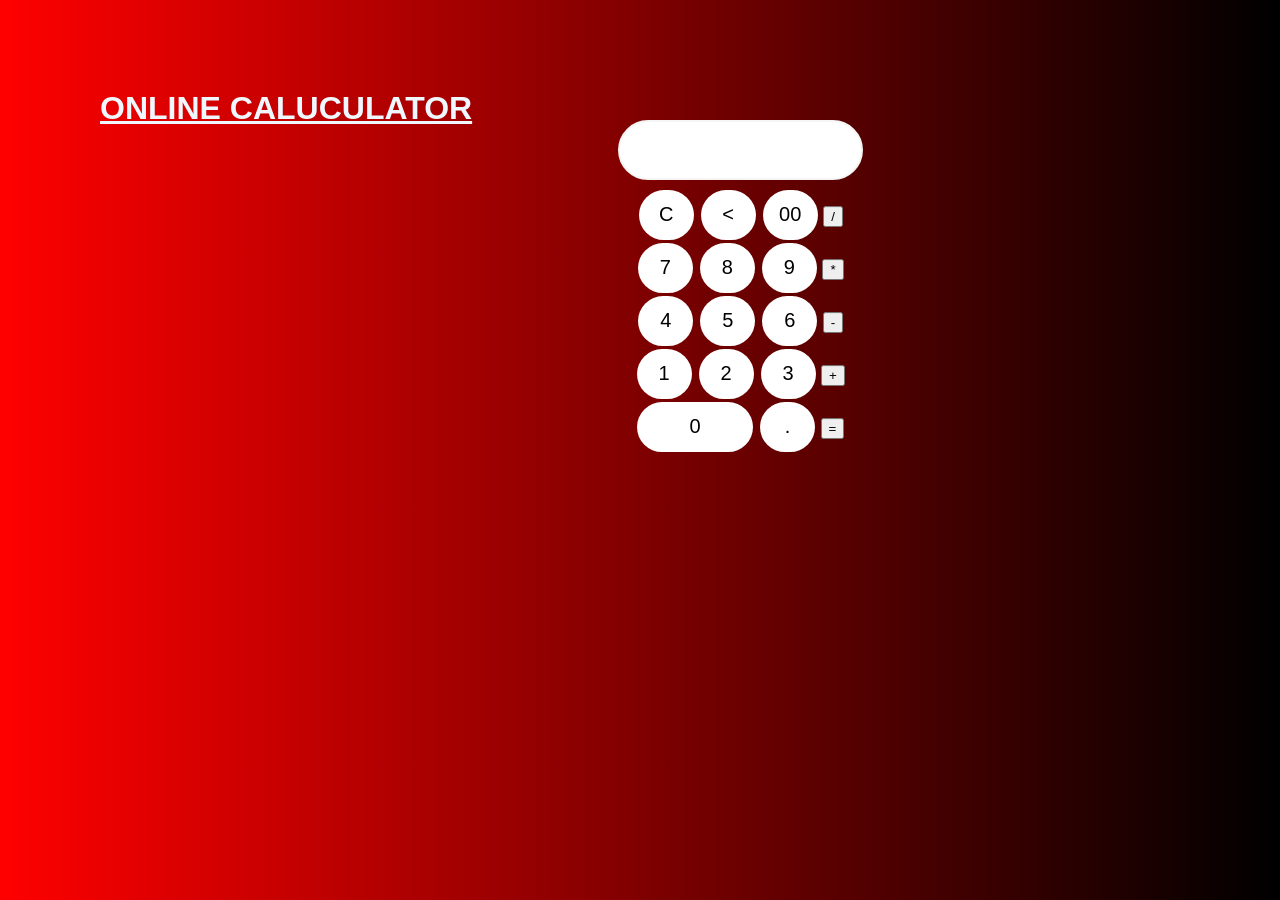
<file: caluculator/index.html>
<html>
    <head>
        <link rel="stylesheet" href="caluculator.css">
<title>caluculator</title>
    </head>
    <body>
        <h1>ONLINE CALUCULATOR</h1> 
    </body>


    <form name="form1"class="calci" action="caluculator.html" method="post" >
        <input type="text" name="answer" id="display"><br>
<br>
       <input type= "button"  class="btndesign" value= "C" onclick= "form1.answer.value=' ' ">
       <input type="button" class="btndesign"  value="<"   onclick="form1.answer.value=form1.answer.value.substring(0,form1.answer.value.length* 1-1)">
        <input type="button" class="btndesign" value="00" onclick="form1.answer.value+='00'">
        <input type="button" class="operatorDesign" value="/" onclick="form1.answer.value+='/'">
        <br>
        <input type="button" class="btndesign" value="7" onclick="form1.answer.value+='7'">
        <input type="button" class="btndesign" value="8" onclick="form1.answer.value+='8'">
        <input type="button" class="btndesign" value="9" onclick="form1.answer.value+='9'">
        <input type="button" class="operatorDesign" value="*" onclick="form1.answer.value+='*'">
        <br>
        <input type="button" class="btndesign" value="4" onclick="form1.answer.value+='4'">
        <input type="button" class="btndesign" value="5" onclick="form1.answer.value+='5'">
        <input type="button" class="btndesign" value="6" onclick="form1.answer.value+='6'">
        <input type="button" class="operatorDesign" value="-" onclick="form1.answer.value+='-'">
        <br>
        <input type="button" class="btndesign" value="1" onclick="form1.answer.value+='1'">
        <input type="button" class="btndesign" value="2" onclick="form1.answer.value+='2'">
        <input type="button" class="btndesign" value="3" onclick="form1.answer.value+='3'">
        <input type="button" class="operatorDesign" value="+" onclick="form1.answer.value+='+'">
        <br>
        <input type="button" id="zero" value="0" onclick="form1.answer.value+='0'">
        <input type="button" class="btndesign" value="." onclick="form1.answer.value+='.'">
        <input type="button" class="operatorDesign" value="=" onclick="form1.answer.value=eval(form1.answer.value)">
    </form>
</html>
</file>
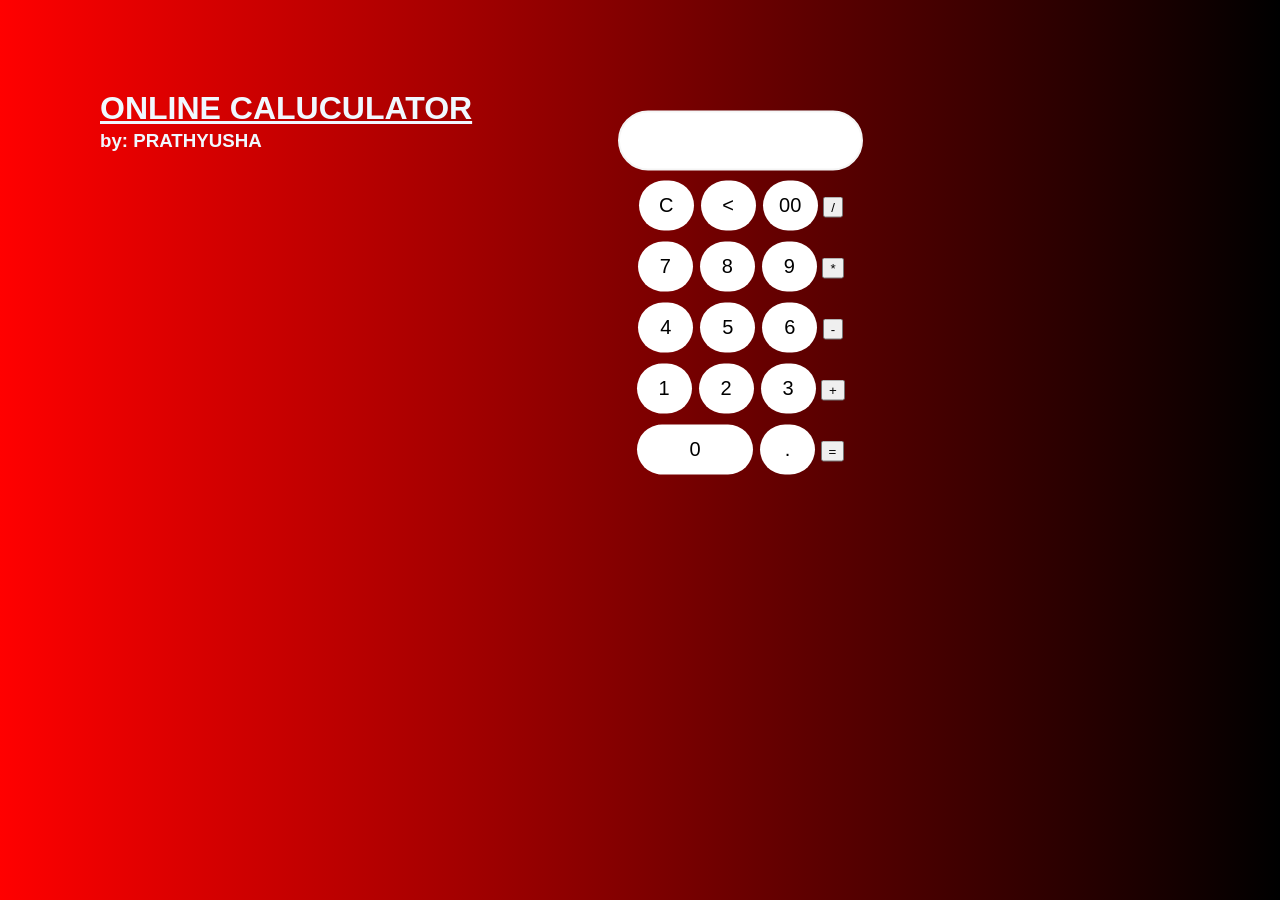
<file: caluculator/caluculator.html>
<html>
    <head>
        <link rel="stylesheet" href="caluculator.css">
<title>caluculator</title>
    </head>
    <body>
        <h1>online caluculator</h1>
        <h3>by: PRATHYUSHA</h3>
    </body>


    <form name="form1"class="calci" action="caluculator.html" method="post" >
        <input type="text" name="answer" id="display">
        <br>
    </br>
        <input type="button" class="btndesign" value="C" onclick="form1.answer.value+=' '">
        <input type="button" class="btndesign" value="<" onclick="form1.answer.value="form1.answer.value.substring(0,form1.answer.value.length*1-1)">
        <input type="button" class="btndesign" value="00" onclick="form1.answer.value+='00'">
        <input type="button" class="operatorDesign" value="/" onclick="form1.answer.value+='/'">
        <br></br>
        <input type="button" class="btndesign" value="7" onclick="form1.answer.value+='7'">
        <input type="button" class="btndesign" value="8" onclick="form1.answer.value+='8'">
        <input type="button" class="btndesign" value="9" onclick="form1.answer.value+='9'">
        <input type="button" class="operatorDesign" value="*" onclick="form1.answer.value+='*'">
        <br></br>
        <input type="button" class="btndesign" value="4" onclick="form1.answer.value+='4'">
        <input type="button" class="btndesign" value="5" onclick="form1.answer.value+='5'">
        <input type="button" class="btndesign" value="6" onclick="form1.answer.value+='6'">
        <input type="button" class="operatorDesign" value="-" onclick="form1.answer.value+='-'">
        <br></br>
        <input type="button" class="btndesign" value="1" onclick="form1.answer.value+='1'">
        <input type="button" class="btndesign" value="2" onclick="form1.answer.value+='2'">
        <input type="button" class="btndesign" value="3" onclick="form1.answer.value+='3'">
        <input type="button" class="operatorDesign" value="+" onclick="form1.answer.value+='+'">
        <br></br>
        <input type="button" id="zero" value="0" onclick="form1.answer.value+='0'">
        <input type="button" class="btndesign" value="." onclick="form1.answer.value+='.'">
        <input type="button" class="operatorDesign" value="=" onclick="form1.answer.value=eval(form1.answer.value)">
    </form>
</html>
</file>
<file: caluculator/caluculator.css>
body{
     margin: 0;
     padding: 0;
    background: linear-gradient(to left,black,red);
    line-height: 0.5;
}
.calci{
    width: 500px;
    padding-top: 100px;
    padding-bottom: 100px;
    position: absolute;
    top: 20%;
    left: 50%;
    transform: translate(-30%,-30%);
    transition: 0.25px;
    text-align: center;
}
#display{
    border: none;
    background: white;
    border-radius: 30px;
    width: 245;
    font-size: 20;
    font-family: sans-serif;
    font-weight: 300;
    height: 60;
    margin: auto;
    border: 2px solid whitesmoke;
    color: black;
}
.btndesign{
    width: 55;
    height: 50;
    padding-top: -1;
    border: none;
    font-family: sans-serif;
    font-size: 20;
    font-weight: 300;
    border-radius: 30px;
    margin: 1.5;
    transition: 0.25px;
    background-color: white;
    cursor: pointer;
}
operatorDesign{
     width: 55;
     height: 55;
     padding-top: -1;
     border: none;
     background: white;
    font-family: sans-serif;
    font-size: 20;
    font-weight: 300;
    border-radius: 30px;
    margin: 1.5;
    transition: 0.25px;
    transition: 0.25;
    cursor: pointer;

}
.operatorDesign: hover{
    background: grey;
}
#zero{
    width: 116;
    height: 50;
    padding-top: -1;
    border: none;
    background: white;
    font-family: sans-serif;
    font-size: 20;
    font-weight: 300;
    border-radius: 30px;
    margin: 1.5;
    
}
h1{
    color:aliceblue;
    margin-top: 100px;
    margin-left: 100px;
    text-transform: uppercase;
    font-family: sans-serif;
    font-weight: 700px;
    text-decoration: underline;
}
h3{
    color:aliceblue;
    margin-top: -1px;
    margin-left: 100px;
    font-family: sans-serif;
    font-weight: 500px;
    
}
</file>
